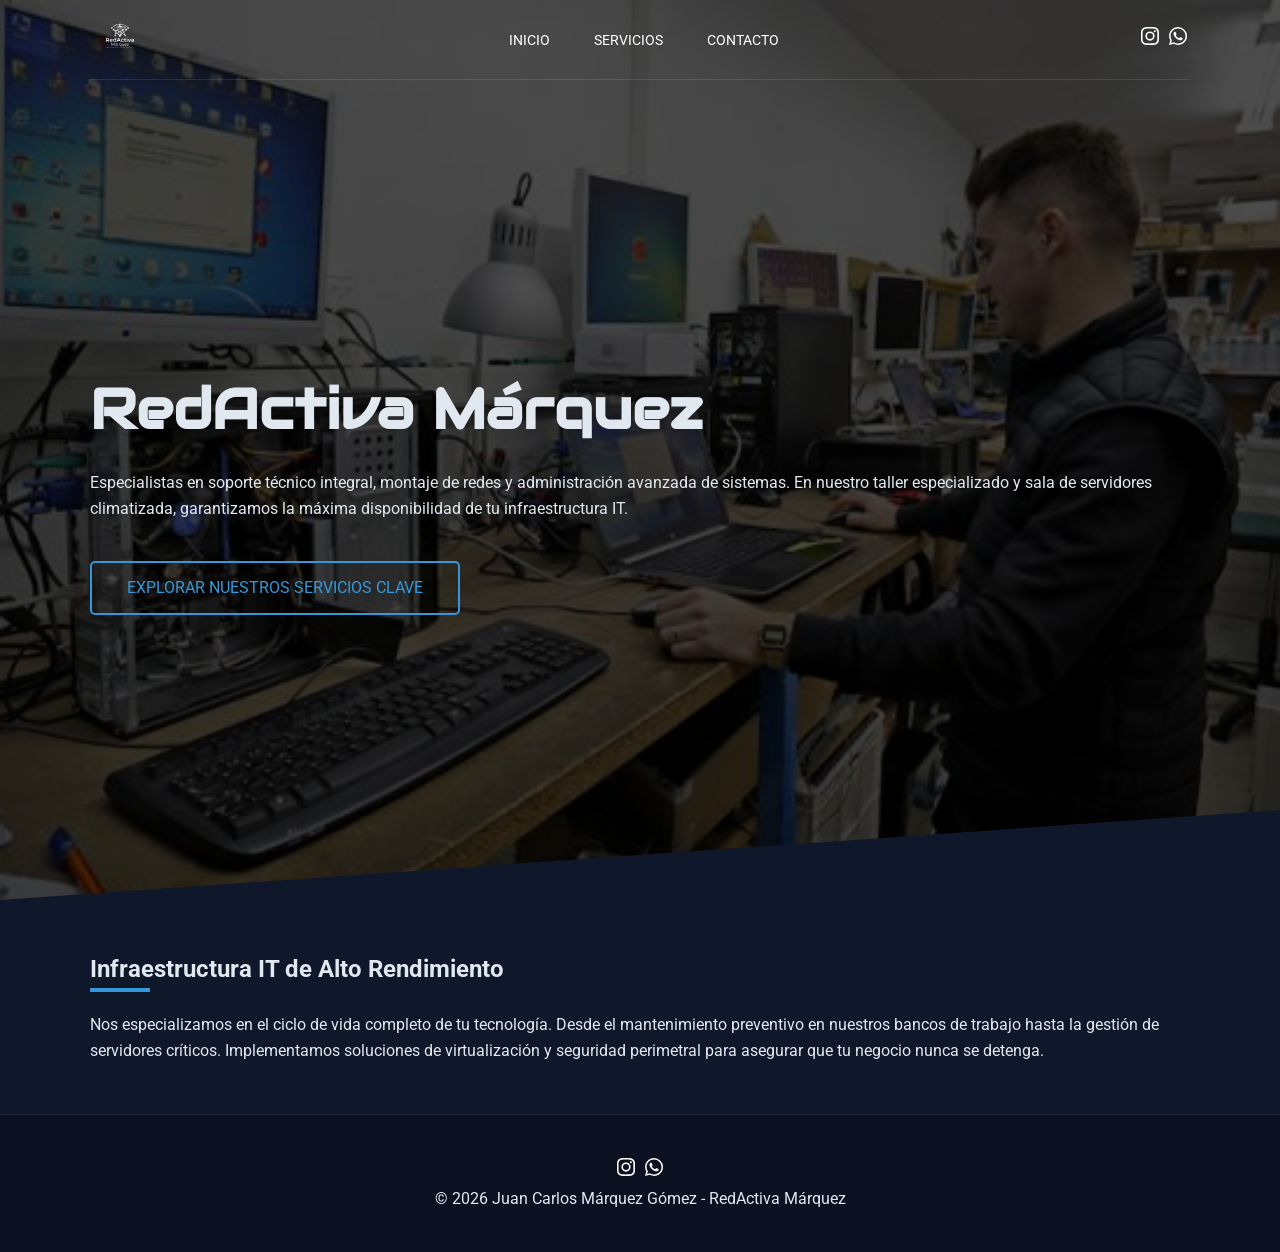
<file: index.html>
<!DOCTYPE html>
<html lang="es">
<head>
    <meta charset="UTF-8">
    <meta name="viewport" content="width=device-width, initial-scale=1.0">
    <meta name="description" content="RedActiva Márquez: Soporte técnico, montaje de redes y administración de sistemas">
    <title>RedActiva Márquez | Inicio</title>
    <link rel="preconnect" href="https://fonts.googleapis.com">
    <link rel="preconnect" href="https://fonts.gstatic.com" crossorigin>
    <link href="https://fonts.googleapis.com/css2?family=Audiowide&family=Roboto:wght@400;700&display=swap" rel="stylesheet">
    <link rel="stylesheet" href="css/estilos.css">
</head>
<body>

    <header class="mi_header">
        <img src="img/fondo.jpeg" alt="fondo informatica" class="fondo_trabajo">
        
        <div class="contenido_encima">
            <nav class="mi_menu mi_contenedor">
                <div class="logo">
                    <a href="index.html"><img src="img/logo.svg" alt="logo"></a>
                </div>
                
                <nav class="menu_nav">
                    <a href="index.html">Inicio</a>
                    <a href="servicios.html">Servicios</a>
                    <a href="contacto.html">Contacto</a>
                </nav>
                
                <div class="menu_social">
                    <a href="#" target="_blank"><img src="img/instagram.svg" alt="Instagram"></a>
                    <a href="#" target="_blank"><img src="img/whatsapp.svg" alt="WhatsApp"></a>
                </div>
            </nav>

            <section class="header_container mi_contenedor">
                <h1 class="header_titulo">RedActiva Márquez</h1>
                <p class="header_parrafo">
                    Especialistas en soporte técnico integral, montaje de redes y administración avanzada de sistemas. En nuestro taller especializado y sala de servidores climatizada, garantizamos la máxima disponibilidad de tu infraestructura IT.
                </p>
                <a href="servicios.html" class="servicios">EXPLORAR NUESTROS SERVICIOS CLAVE</a>
            </section>
        </div>
    </header>

    <main class="mi_contenedor">
        <section class="seccion_intro">
            <h2>Infraestructura IT de Alto Rendimiento</h2>
            <hr class="linea_azul">
            <p>
                Nos especializamos en el ciclo de vida completo de tu tecnología. Desde el mantenimiento preventivo en nuestros bancos de trabajo hasta la gestión de servidores críticos. Implementamos soluciones de virtualización y seguridad perimetral para asegurar que tu negocio nunca se detenga.
            </p>
        </section>
    </main>

    <footer>
        <div class="footer_social">
            <img src="img/instagram.svg" alt="Instagram">
            <img src="img/whatsapp.svg" alt="WhatsApp">
        </div>
        <p>&copy; 2026 Juan Carlos Márquez Gómez - RedActiva Márquez</p>
    </footer>

</body>
</html>
</file>
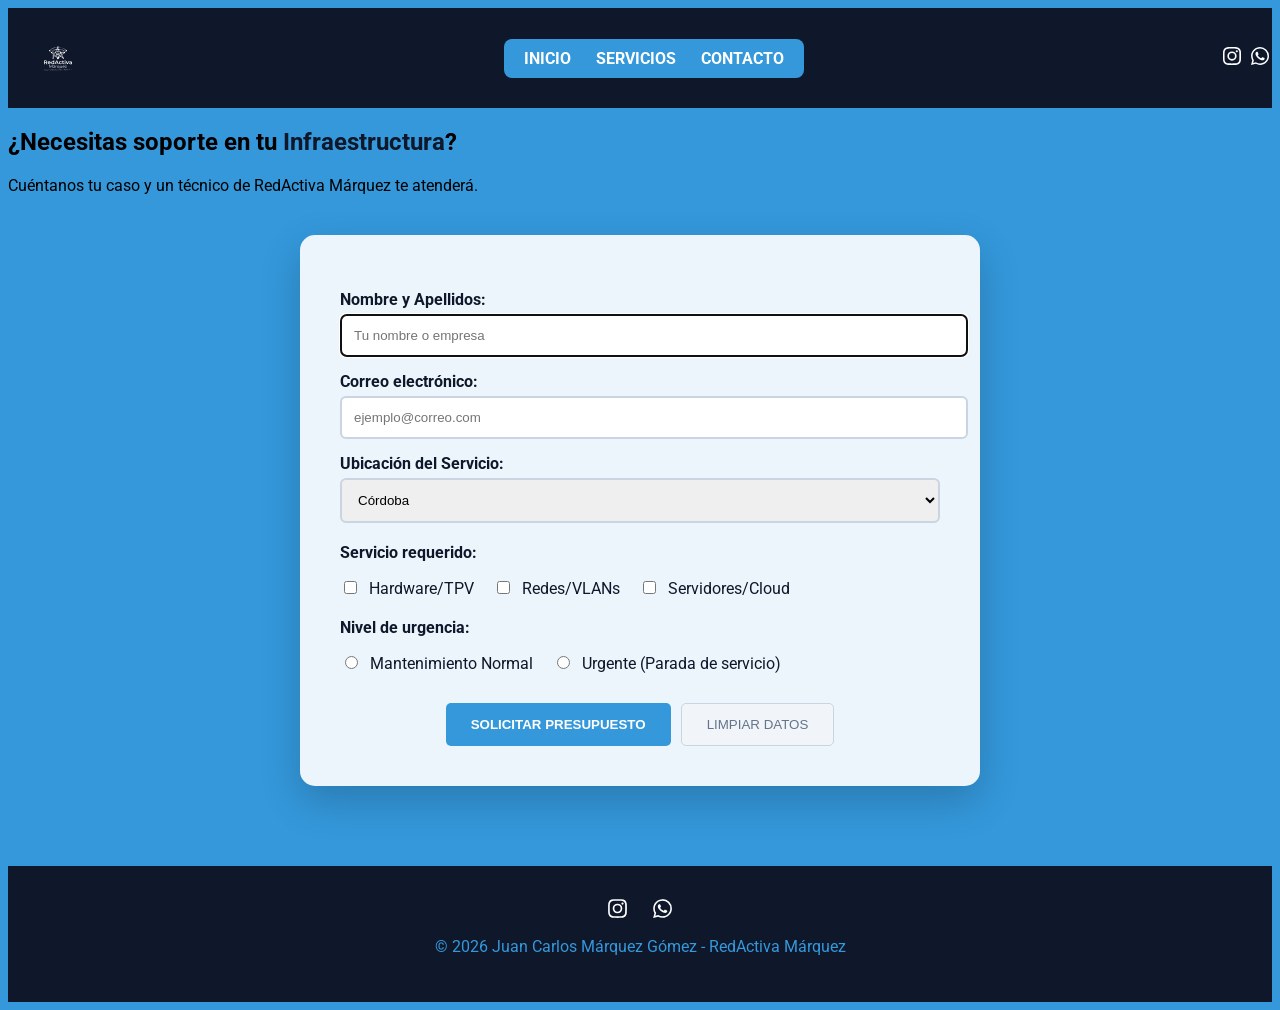
<file: contacto.html>
<!DOCTYPE html>
<html lang="es"> 
<head>
    <meta charset="UTF-8">
    <meta name="viewport" content="width=device-width, initial-scale=1.0">
    <title>RedActiva Márquez - Contacto</title>
    <link rel="preconnect" href="https://fonts.googleapis.com">
    <link rel="preconnect" href="https://fonts.gstatic.com" crossorigin>
    <link href="https://fonts.googleapis.com/css2?family=Audiowide&family=Roboto:wght@400;700&display=swap" rel="stylesheet">
    
    <link rel="stylesheet" href="css/contacto.css">
    <link rel="icon" type="image/svg+xml" href="img/logo.svg">
</head>
<body>
    <header class="mi_header_peque">
        <nav class="mi_menu mi_contenedor">
            <div class="logo">
                <a href="index.html"><img src="img/logo.svg" alt="logo redactiva"></a>
            </div>

            <nav class="menu_nav">
                <a href="index.html">Inicio</a>
                <a href="servicios.html">Servicios</a>
                <a href="contacto.html">Contacto</a>
            </nav>

            <div class="menu_social">
                <a href="#" target="_blank"><img src="img/instagram.svg" alt="Instagram"></a>
                <a href="#" target="_blank"><img src="img/whatsapp.svg" alt="WhatsApp"></a>
            </div>
        </nav>
    </header>

    <main class="mi_contenedor">
        <h2 class="titulo_servicios">¿Necesitas soporte en tu <span class="azul_resaltado">Infraestructura</span>?</h2>
        <p class="subtitulo_form">Cuéntanos tu caso y un técnico de RedActiva Márquez te atenderá.</p>

        <form id="formulario_contacto" action="" method="GET" class="caja-contacto">
            
            <label for="nombre">Nombre y Apellidos:</label>
            <input type="text" id="nombre" name="nombre" placeholder="Tu nombre o empresa" required autofocus>

            <label for="email">Correo electrónico:</label>
            <input type="email" id="email" name="email" placeholder="ejemplo@correo.com" required>

            <label for="provincia">Ubicación del Servicio:</label>
            <select id="provincia" name="provincia">
                <option value="cordoba" selected>Córdoba</option>
                <option value="sevilla">Sevilla</option>
                <option value="malaga">Málaga</option>
            </select>

            <p class="etiqueta-form">Servicio requerido:</p>
            <div class="opciones-check">
                <input type="checkbox" id="check1" name="servicio" value="hardware">
                <label for="check1" class="label-inline">Hardware/TPV</label>
                <input type="checkbox" id="check2" name="servicio" value="redes">
                <label for="check2" class="label-inline">Redes/VLANs</label>
                <input type="checkbox" id="check3" name="servicio" value="sistemas">
                <label for="check3" class="label-inline">Servidores/Cloud</label>
            </div>

            <p class="etiqueta-form">Nivel de urgencia:</p>
            <div class="opciones-radio">
                <input type="radio" id="radio1" name="urgencia" value="B">
                <label for="radio1" class="label-inline">Mantenimiento Normal</label>
                <input type="radio" id="radio2" name="urgencia" value="A">
                <label for="radio2" class="label-inline">Urgente (Parada de servicio)</label>
            </div>

            <div class="botones">
                <button type="submit" class="cta">SOLICITAR PRESUPUESTO</button>
                <button type="reset" class="btn-borrar">LIMPIAR DATOS</button>
            </div>
        </form>
    </main>

    <footer>
        <div class="footer_social">
            <img src="img/instagram.svg" alt="Instagram">
            <img src="img/whatsapp.svg" alt="WhatsApp">
        </div>
        <p>&copy; 2026 Juan Carlos Márquez Gómez - RedActiva Márquez</p>
    </footer>

    <script src="js/validacion.js"></script>
</body>
</html>
</file>
<file: css/estilos.css>
/* Mis variables de colores para RedActiva Márquez */
:root {
    --color-primario: #3498db; /* Mi azul corporativo */
    --fondo: #0f172a;          /* Fondo oscuro para que sea moderno */
    --gris-texto: #e2e8f0;    /* Gris clarito para los párrafos */
    --color-borde: rgba(255, 255, 255, 0.1); /* Una línea casi invisible */
    --blanco: #ffffff;         
}

/* El reset de siempre para que no haya márgenes por defecto */
* {
    margin: 0;
    padding: 0;
    box-sizing: border-box; /* Para que el tamaño de las cajas no se rompa */
}

body {
    font-family: "Roboto", sans-serif;
    background-color: var(--fondo);
    color: var(--gris-texto);
    line-height: 1.6; /* Un poco de aire entre letras */
}

/* El contenedor para que la web no se pegue a los bordes */
.mi_contenedor {
    width: 90%;
    max-width: 1100px;
    margin: 0 auto;
}

/* --- CABECERA (HEADER) --- */

/* La parte de arriba que ocupa toda la pantalla y tiene el recorte */
.mi_header {
    position: relative;
    height: 100vh;
    overflow: hidden;
    clip-path: polygon(0 0, 100% 0, 100% 90%, 0% 100%); 
}

/* La imagen de fondo que se queda detrás del texto */
.fondo_trabajo {
    position: absolute;
    top: 0;
    left: 0;
    width: 100%;
    height: 100%;
    object-fit: cover; /* Para que la foto no se vea estirada */
    z-index: -1;
    filter: brightness(0.3); /* La oscurezco para que las letras resalten */
}

/* --- EL MENÚ --- */

/* Uso flexbox para separar el logo de los botones */
.mi_menu {
    display: flex;
    justify-content: space-between;
    align-items: center;
    height: 80px;
    border-bottom: 1px solid var(--color-borde);
}

.logo img { max-width: 60px; }

.menu_nav a {
    text-decoration: none; /* Quito el subrayado de los enlaces */
    color: var(--blanco);
    padding: 10px 20px;
    font-size: 14px;
    text-transform: uppercase; /* Todo en mayúsculas */
    transition: 0.3s;
}

.menu_nav a:hover { color: var(--color-primario); }

/* --- CONTENIDO CENTRAL --- */

.header_container {
    height: calc(100vh - 80px); 
    display: flex;
    flex-direction: column;
    justify-content: center;
}

.header_titulo {
    font-family: 'Audiowide', cursive;
    font-size: 3.5rem;
    margin-bottom: 15px;
}

.info { color: var(--color-primario); }

/* El botón de servicios */
.servicios {
    display: inline-block;
    padding: 12px 35px;
    margin-top: 40px;
    border: 2px solid var(--color-primario); 
    color: var(--color-primario);
    text-decoration: none;
    border-radius: 5px; 
    transition: 0.4s;
    width: fit-content;
}

.servicios:hover {
    background: var(--color-primario);
    color: white;
}

.seccion_intro { padding: 50px 0; }

.linea_azul {
    border: none;
    height: 4px;
    width: 60px;
    background-color: var(--color-primario);
    margin-bottom: 20px;
}

footer {
    text-align: center;
    padding: 40px;
    background-color: #0b1120;
    border-top: 1px solid var(--color-borde);
}
</file>
<file: css/contacto.css>
/* --- COLORES PARA EL FORMULARIO --- */
:root {
    --color-azul: #3498db;   
    --color-negro: #0f172a;      
    --color-blanco-cristal: rgba(255, 255, 255, 0.9); /* Blanco un poco transparente */
    --color-borde-suave: rgba(52, 152, 219, 0.2);           
    --color-gris-borde: #cbd5e1;     
}

body {
    font-family: 'Roboto', sans-serif;
    background-color: var(--color-azul); /* Fondo azul para el contacto */
}

.mi_menu {
    display: flex;
    justify-content: space-between;
    align-items: center;
    height: 80px;
}

.menu_nav {
    display: flex; 
    gap: 25px; 
    background-color: var(--color-azul); 
    padding: 10px 20px;
    border-radius: 8px;
}

.menu_nav a {
    text-decoration: none;
    color: white; 
    font-weight: bold;
    text-transform: uppercase;
    transition: 0.3s;
}

.mi_header_peque {
    background-color: var(--color-negro);
    padding: 10px 0;
}

.azul_resaltado { color: var(--color-negro) }

/* La caja blanca del formulario con sombrita para que flote */
.caja-contacto {
    background-color: var(--color-blanco-cristal);
    padding: 40px;
    border-radius: 15px;
    max-width: 600px;
    margin: 40px auto 80px auto;
    box-shadow: 0 15px 40px rgba(0,0,0,0.2);
}

.caja-contacto label {
    display: block;
    margin-top: 15px;
    font-weight: bold;
    color: var(--color-negro);
}

/* Estilos para los cuadros donde escribes */
.caja-contacto input[type="text"],
.caja-contacto input[type="email"],
.caja-contacto select {
    width: 100%;
    padding: 12px;
    margin-top: 5px;
    border: 2px solid var(--color-gris-borde);
    border-radius: 6px;
}

.etiqueta-form { margin-top: 20px; font-weight: bold; color: var(--color-negro); }

/* Para que los radios y checks salgan al lado del texto */
.label-inline {
    display: inline !important;
    font-weight: normal !important;
    margin-left: 5px;
    margin-right: 15px;
    color: var(--color-negro);
}

.botones { margin-top: 30px; display: flex; gap: 10px; justify-content: center; }

/* El botón azul de enviar */
.cta {
    background-color: var(--color-azul);
    color: white;
    border: none;
    padding: 13px 25px;
    border-radius: 5px;
    cursor: pointer;
    font-weight: bold;
}

/* Botón de borrar con un gris suave */
.btn-borrar {
    background-color: #f1f5f9;
    color: #64748b;
    border: 1px solid #cbd5e1;
    padding: 13px 25px;
    border-radius: 5px;
    cursor: pointer;
}

footer {
    text-align: center;
    padding: 30px;
    background-color: var(--color-negro);
    color: var(--color-azul);
}

.footer_social { display: flex; justify-content: center; gap: 20px; margin-bottom: 10px; }
.footer_social img { width: 25px; height: 25px; }

.logo {
    flex: 0 1 auto;
    max-width: 60px;
    margin-left: 20px;
}

.logo img {
    width: 100%; 
    height: auto; 
    display: block;
}
</file>
